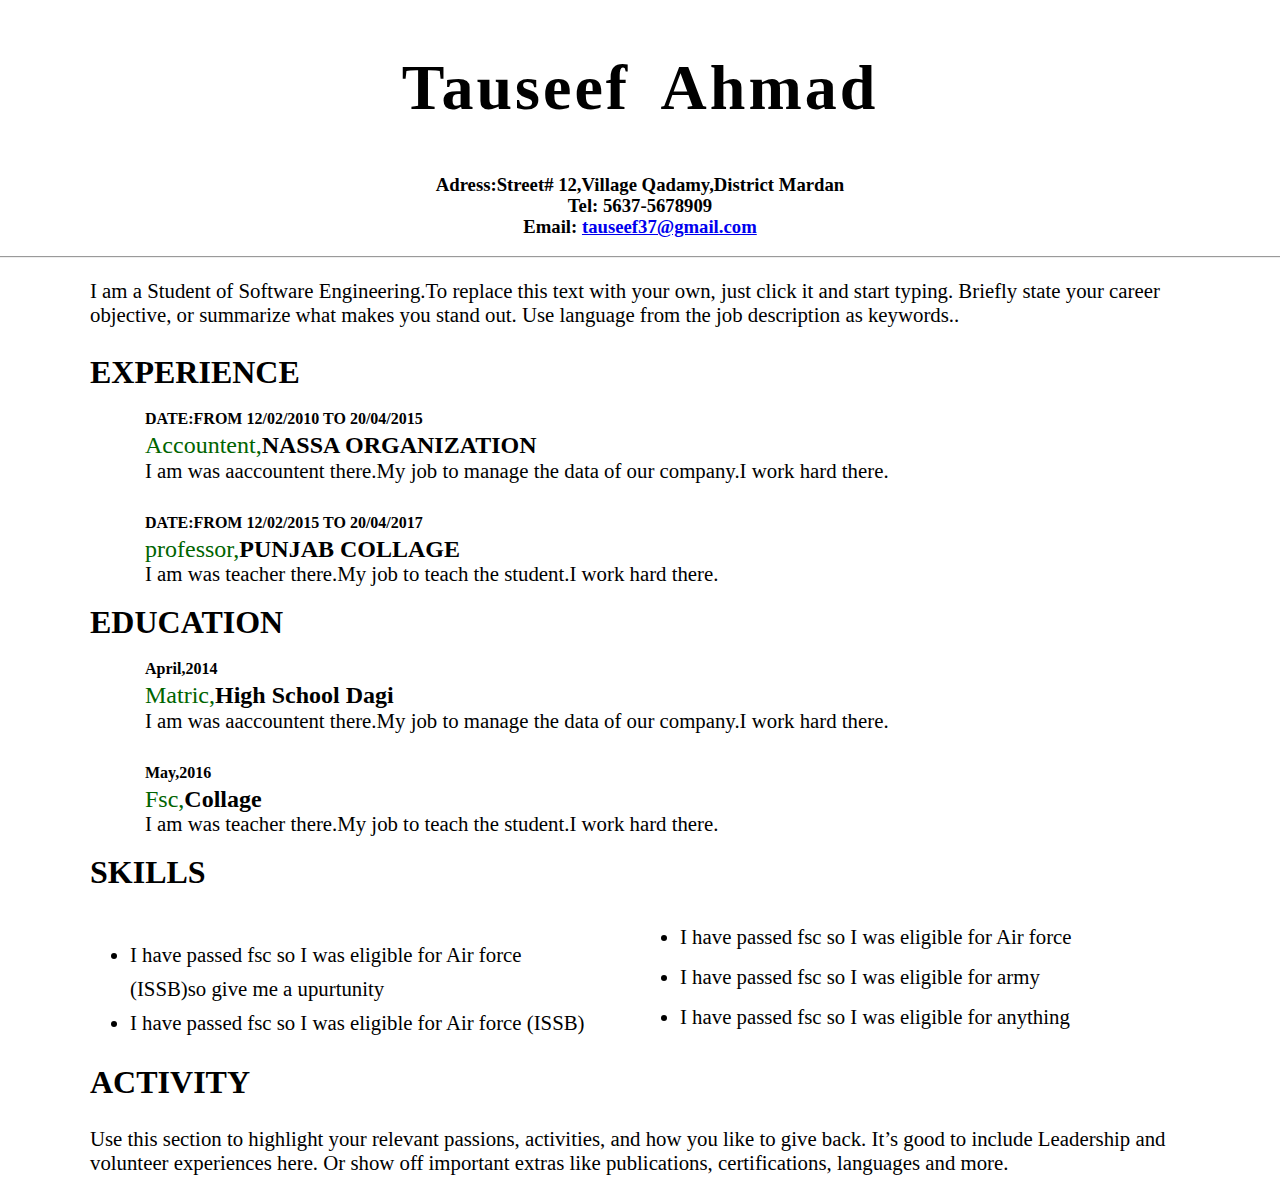
<file: Cv2/index.html>
<!DOCTYPE html>
<html lang="en">
    <head>
        <meta charset="utf-8">
        <title>My CV</title>
        <link rel="stylesheet" href="./css/shakeel.css" />

    </head>
    <body>
        <div class="head">
                <h1>Tauseef Ahmad</h1>
                <div class="inform">
                    <h3>Adress:Street# 12,Village Qadamy,District Mardan<br>Tel: 5637-5678909<br> Email: 
                        <a href="tauseef37@gmail.com">tauseef37@gmail.com</a><br>
                       
                    </h3>
                </div>
        </div>
        
        <hr style="margin-left:-10%;margin-right:-10%">
        <p style="font-size:130%">I am a Student of Software Engineering.To replace this text with your own, just click it and start typing. 
            Briefly state your career objective, or summarize what makes you stand out. Use language from the job 
            description as keywords..</p>
        <h2 style="font-size:2em">EXPERIENCE</h2>
        <div class="exp">
            <h4>DATE:FROM 12/02/2010 TO 20/04/2015</h4>
            <p style="color:darkgreen;font-size:1.5em;margin:0px">Accountent,<strong style="color:black">NASSA ORGANIZATION</strong> </p>
            <p style="font-size:130%">I am was aaccountent there.My job to manage the data of our company.I  work hard  there.</p>
            <br>
            <h4>DATE:FROM 12/02/2015 TO 20/04/2017</h4>
            <p style="color:darkgreen;font-size:1.5em;margin:0px">professor,<strong style="color:black">PUNJAB COLLAGE</strong> </p>
            <p style="font-size:130%">I am was teacher there.My job to teach the student.I  work hard there.</p>
        </div>
        <h2 style="font-size:2em">EDUCATION</h2>
        <div class="edu">
            <h4>April,2014</h4>
            <p style="color:darkgreen;font-size:1.5em;margin:0px">Matric,<strong style="color:black">High School Dagi</strong> </p>
            <p style="font-size:130%">I am was aaccountent there.My job to manage the data of our company.I  work hard  there.</p>
            <br>
            <h4>May,2016</h4>
            <p style="color:darkgreen;font-size:1.5em;margin:0px">Fsc,<strong style="color:black">Collage</strong> </p>
            <p style="font-size:130%">I am was teacher there.My job to teach the student.I  work hard there.</p>
        </div>
        <h2 style="font-size:2em">SKILLS</h2>
        <section>
            <div class="ul1">
                    <ul>
                            <li>I have passed fsc so I was eligible for Air force (ISSB)so give me a upurtunity</li>
                            <li>I have passed fsc so I was eligible for Air force (ISSB)</li>
                   
                    </ul>
            </div>
            <div class="ul2">
                    <ul>
                            <li>I have passed fsc so I was eligible for Air force </li>
                            <li>I have passed fsc so I was eligible for army </li>
                            <li>I have passed fsc so I was eligible for anything </li>
                   
                    </ul>
            </div>
     
     
        </section>
        <h2 style="font-size:2em">ACTIVITY</h2>
        <P style="font-size:130%">
                Use this section to highlight your relevant passions, activities, and how you like to give 
                back. It’s good to include Leadership and volunteer experiences here. Or show off important 
                extras like publications, certifications, languages and more.
        </P>

        
        

    </body>



</html>
</file>
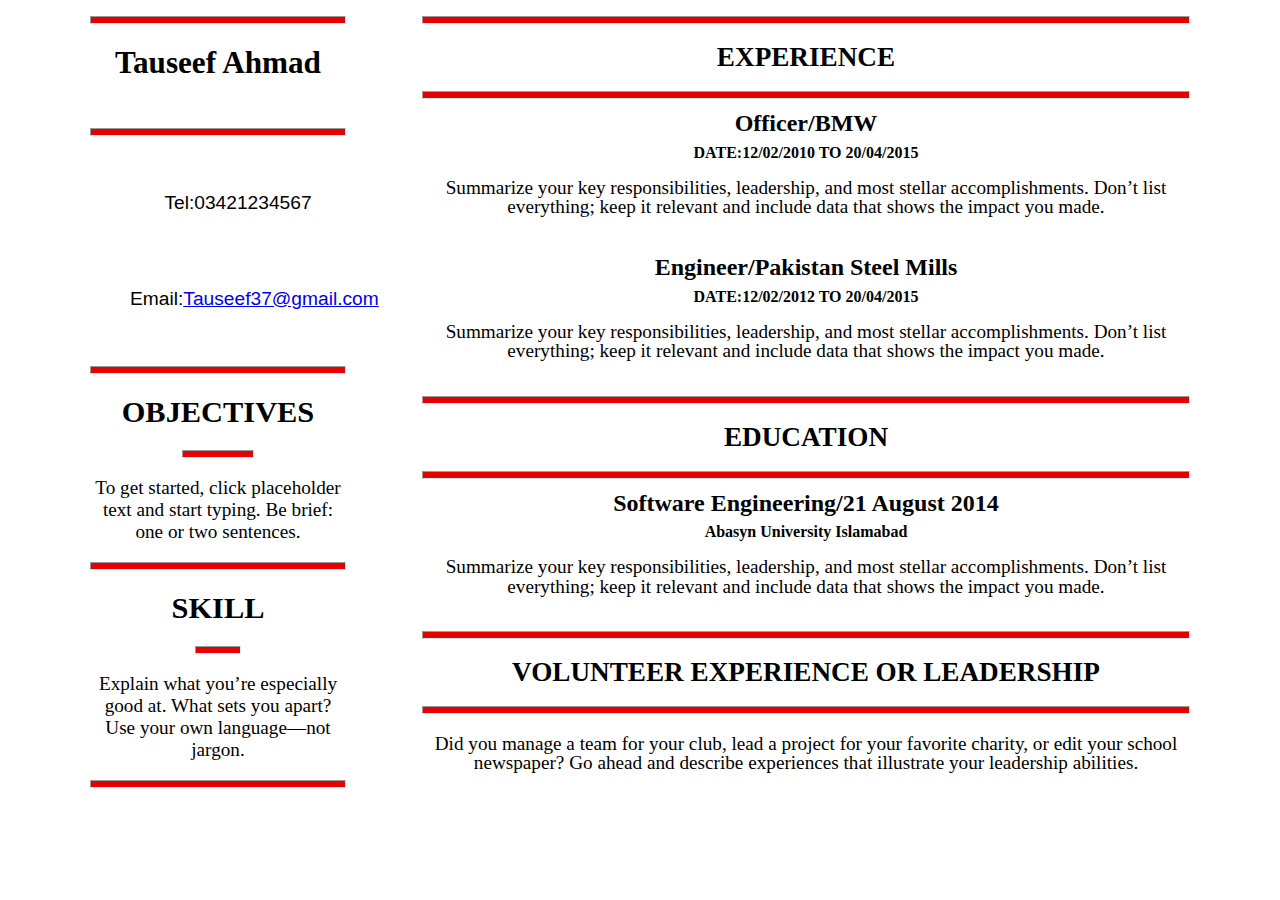
<file: Get test/index.html>
<!DOCTYPE html>
<html lang="en">
    <head>
        <meta charset="utf-8">
        <title>My CV</title>
        <link rel="stylesheet" href="./css/styles.css" />

    </head>
    <body>
           
        <div class="section">
                <div class="right">
                        <hr style="padding:3px;background-color:#e60000">
                        <h1 style="font-size:170%;text-align:center">EXPERIENCE</h1>
                        <hr style="padding:3px;background-color:#e60000">
                        <div class="head">
                                <h2 style="font-size:1.5em">Officer/BMW</h2>
                                <h4>DATE:12/02/2010 TO 20/04/2015</h4>
                                <p style="font-size:120%;line-height:100%">Summarize your key responsibilities,
                                         leadership, and most stellar accomplishments.
                                     Don’t list everything; keep it relevant and include data that shows the
                                      impact you made.
                                </p>
                                <br>
                                <h2 style="font-size:1.5em">Engineer/Pakistan Steel Mills</h2>
                                <h4>DATE:12/02/2012 TO 20/04/2015</h4>
                                <p style="font-size:120%;line-height:100%">Summarize your key responsibilities, 
                                        leadership, and most stellar accomplishments.
                                     Don’t list everything; keep it relevant and include data that shows the impact
                                     you made.
                                </p>
                                <br style="line-height:3em">
        
                        </div>
                        <hr style="padding:3px;background-color:#e60000">
                        <h1 style="font-size:170%;text-align:center">EDUCATION</h1>
                        <hr style="padding:3px;background-color:#e60000">
                        <div class="edu">
                                 <h2 style="font-size:1.5em">Software Engineering/21 August 2014</h2>
                                 <h4>Abasyn University Islamabad</h4>
                                 <p style="font-size:120%;line-height:100%">Summarize your key responsibilities,
                                          leadership, and most stellar accomplishments.
                                     Don’t list everything; keep it relevant and include data that shows the
                                      impact
                                       you made.
                                 </p>
                                 <br style="line-height:9em">
                                
                        </div>
                        <hr style="padding:3px;background-color:#e60000">
                        <h1 style="font-size:170%;text-align:center">VOLUNTEER EXPERIENCE OR LEADERSHIP</h1>
                        <hr style="padding:3px;background-color:#e60000">
                        <p style="text-align:center;font-size:120%;line-height:100%">Did you manage a team for
                                 your club, lead a project for your favorite charity, or edit your school
                                  newspaper? Go ahead and describe experiences that illustrate your leadership
                                   abilities.</p>
                        
                </div>
                <div class="left">
                        <hr style="padding:3px;background-color:#e60000">
                        <h1 style="font-size:195%;text-align:center">Tauseef Ahmad</h1>
                        <br>
                        <hr style="padding:3px;background-color:#e60000">
                        <ul style="line-height:5em" class="top">  
                                <li>Tel:03421234567</li>
                                <li>Email:<a href="tauseef37@gmail.com">Tauseef37@gmail.com</a></li>
                                
                         </ul>
                         <hr style="padding:3px;background-color:#e60000">
                         <h1 style="font-size:190%;text-align:center">OBJECTIVES</h1>
                         <hr style="padding:3px;background-color:#e60000;width:25%">
                         <p style="text-align:center;font-size:120%">To get started, click placeholder text and 
                                 start typing. Be brief: one or two sentences.</p>
                         <hr style="padding:3px;background-color:#e60000">
                         <h1 style="font-size:190%;text-align:center">SKILL</h1>
                         <hr style="padding:3px;background-color:#e60000;width:15%">
                         <p style="text-align:center;font-size:120%">Explain what you’re especially good at.
                                  What sets you apart? Use your own language—not jargon.</p>
                         <hr style="padding:3px;background-color:#e60000">

                </div>
        
        </div>
       
        
        
          
    </body>
</html>
</file>
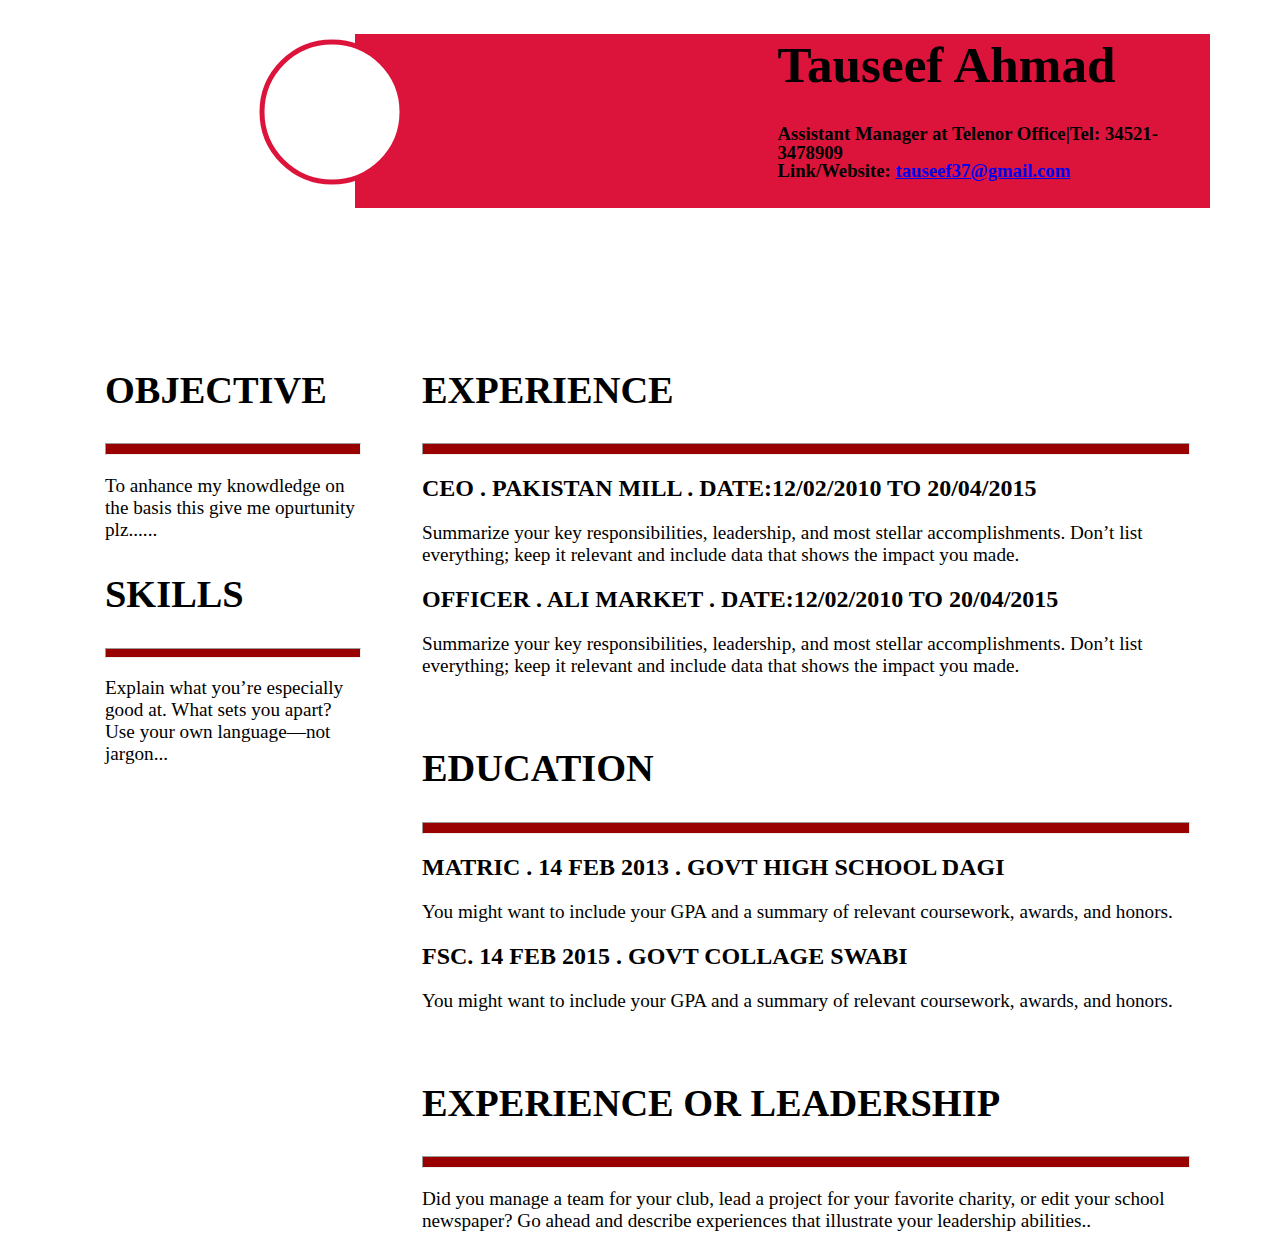
<file: Cv1/sample2.html>
<!DOCTYPE html>
<html lang="en">
<head>
	<meta charset="utf-8">
	<title>My Resume!</title>
	<link rel="stylesheet"  href="./css/style.css" />
	<link rel="stylesheet" href="https://cdnjs.cloudflare.com/ajax/libs/font-awesome/4.7.0/css/font-awesome.min.css">
</head>
<body>

	<section>
	<div class="circle">
		
		<svg height="200" width="200">
		<circle cx="100" cy="85" r="70" stroke="crimson" stroke-width="5" fill="white"/>
		
         
       </svg>
		
	</div>
	<div class="names">
		<h1>Tauseef Ahmad</h1>
	  <div>
		<h3>Assistant Manager at Telenor Office|Tel: 34521-3478909<br> Link/Website: <a  href="tauseef37@gmail.com">tauseef37@gmail.com</a></h3>
	  </div>
		
	</div>
	
	</section>
	<section>
		<div class="left">
		<h2 style="font-size: 3vw">OBJECTIVE</h2>
		<hr style="padding: 5px;background-color:#990000;">
		<p style="font-size: 1.5vw">To anhance my knowdledge on the basis this give me opurtunity plz......</h3>
		<h2 style="font-size: 3vw">SKILLS</h2>
		<hr style="padding: 4px;background-color:#990000;">
		<p style="font-size: 1.5vw">Explain what you’re especially good at. What sets you apart? Use your own language—not jargon...</p>

		</div>
		<div class="right">
			<h2 style="font-size: 3vw">EXPERIENCE</h2>
		    <hr style="padding: 5px;background-color:#990000;">
		    <h2  style="font-family:bold">CEO . PAKISTAN MILL . DATE:12/02/2010 TO 20/04/2015</h2>
		    <p style="font-size:1.5vw">
		    	Summarize your key responsibilities, leadership, and most stellar accomplishments. Don’t list everything; keep it relevant and include data that shows the impact you made.
		    </p>
		    <h2  style="font-family:bold">OFFICER . ALI MARKET . DATE:12/02/2010 TO 20/04/2015</h2>
		    <p style="font-size:1.5vw">
		    	Summarize your key responsibilities, leadership, and most stellar accomplishments. Don’t list everything; keep it relevant and include data that shows the impact you made.
		    </p>
		    <br>
		    <h2 style="font-size: 3vw">EDUCATION</h2>
		    <hr style="padding: 5px;background-color:#990000;">
		     <h2  style="font-family:bold">MATRIC . 14 FEB 2013 . GOVT HIGH SCHOOL DAGI</h2>
		    <p style="font-size:1.5vw">
		    	You might want to include your GPA and a summary of relevant coursework, awards, and honors.
		    </p>
		    <h2  style="font-family:bold">FSC. 14 FEB 2015 . GOVT COLLAGE SWABI</h2>
		    <p style="font-size:1.5vw">
		    	You might want to include your GPA and a summary of relevant coursework, awards, and honors.
		    </p>
		    <br>
		    <h2 style="font-size: 3vw"> EXPERIENCE OR LEADERSHIP</h2>
		    <hr style="padding: 5px;background-color:#990000;">
		    <p style="font-size:1.5vw">
		    	Did you manage a team for your club, lead a project for your favorite charity, or edit your school newspaper? Go ahead and describe experiences that illustrate your leadership abilities..
		    </p>


		</div>
		
		
	</section>
	<br>
	
	
		


	


</body>
</html>
</file>
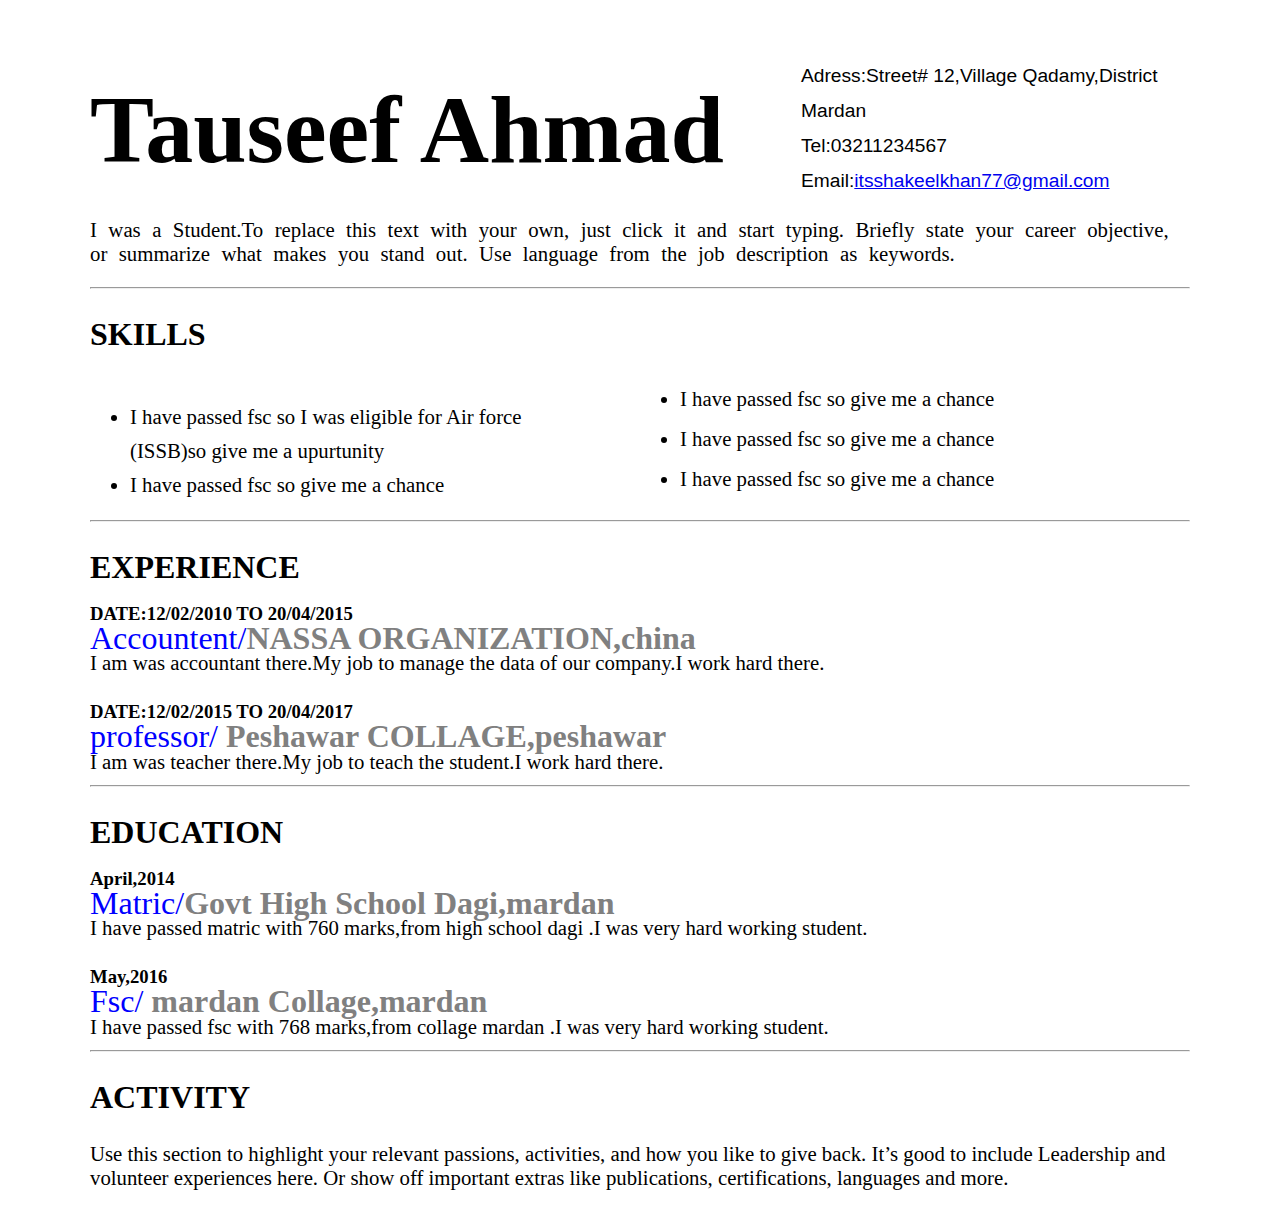
<file: Cv3/cv2.html>
<!DOCTYPE html>
<html lang="en">
    <head>
        <meta charset="utf-8">
        <title>My CV</title>
        <link rel="stylesheet" href="./csss/style.css" />

    </head>
    <body>
        <section>
                <div class="name">
                        <h1>Tauseef Ahmad</h1>
                       
                </div>
                <div  class="top">
                        <ul style="list-style-type: none">  
                                <li>Adress:Street# 12,Village Qadamy,District Mardan</li>
                                <li>Tel:03211234567</li>
                                <li>Email:<a href="tauseef37@gmail.com">itsshakeelkhan77@gmail.com</a></li>
                                
                        </ul>
                </div>
                
        </section>
        
        <p style="font-size:130%;word-spacing:0.3em"> I was a Student.To replace this text with your own, just click it and start typing. Briefly state your career
           objective, or summarize what makes you stand out. Use language from the job description as
           keywords.
        </p>
        <hr>
        <h2 style="font-size:2em">SKILLS</h2>
        <section>
            <div class="ul1">
                    <ul>
                            <li>I have passed fsc so I was eligible for Air force (ISSB)so give me a upurtunity</li>
                            <li>I have passed fsc so give me a chance</li>
                   
                    </ul>
            </div>
            <div class="ul2">
                    <ul>
                            <li>I have passed fsc so give me a chance</li>
                            <li>I have passed fsc so give me a chance</li>
                            <li>I have passed fsc so give me a chance</li>
                   
                    </ul>
            </div>
     
     
        </section>
        
        <hr>
        <h2 style="font-size:2em">EXPERIENCE</h2>
        <div class="exp">
            <h3>DATE:12/02/2010 TO 20/04/2015</h3>
            <p style="color:blue;font-size:2em;margin:0px">Accountent/<strong style="color:grey">NASSA ORGANIZATION,china</strong></p>
            <p style="font-size:130%">I am was accountant there.My job to manage the data of our company.I  work hard  there.</p>
            <br>
            <h3>DATE:12/02/2015 TO 20/04/2017</h3>
            <p style="color:blue;font-size:2em;margin:0px">professor/<strong style="color:grey"> Peshawar COLLAGE,peshawar</strong></p>
            <p style="font-size:130%">I am was teacher there.My job to teach the student.I  work hard there.</p>
        </div>
        <hr>
        <h2 style="font-size:2em">EDUCATION</h2>
        <div class="edu">
            <h3>April,2014</h3>
            <p style="color:blue;font-size:2em;margin:0px">Matric/<strong style="color:grey">Govt High School Dagi,mardan</strong></p>
            <p style="font-size:130%">I have passed matric with 760 marks,from high school dagi .I was very hard working student.</p>
            <br>
            <h3>May,2016</h3>
            <p style="color:blue;font-size:2em;margin:0px">Fsc/<strong style="color:grey"> mardan Collage,mardan</strong></p>
            <p style="font-size:130%">I have passed fsc with 768 marks,from collage mardan .I was very hard working student.</p>
        </div>
        <hr>
        <h2 style="font-size:2em">ACTIVITY</h2>
        <P style="font-size:130%">
                Use this section to highlight your relevant passions, activities, and how you like to give 
                back. It’s good to include Leadership and volunteer experiences here. Or show off important 
                extras like publications, certifications, languages and more.
        </P>

   

    </body>
 </html>
</file>
<file: Cv2/css/shakeel.css>
h1{
    font-size: 4em;
    text-align: center;
    line-height: 140%;
    letter-spacing: 3px;
    word-spacing: 15px;
   
}
.inform{
    text-align: center;
    line-height: 130%;
       
}


body{
    margin-left: 90px;
    margin-right: 90px;
}
.exp{
    
    line-height: 30%;
    padding-left: 05%;
   
}
.edu{
    
    line-height: 30%;
    padding-left: 05%;
   
}
.ul1{
    font-size: 130%;
    position: absolute;
    margin-right: 50%;
    width: 40%;
    line-height: 34px;
    
    
}
.ul2{
    font-size: 130%;
    margin-left: 50%;
    width:50%;
    line-height: 40px;
    
}
.head{
    line-height: 80%;
}
</file>
<file: Get test/css/styles.css>
body{
    margin-left: 90px;
    margin-right: 90px;
}
.right{
    position: absolute;
    right: 90px;
    width: 60%;
}
.left{
    position: absolute;
    left: 90px;
    width: 20%;
    

}
.head{
    text-align: center;
    line-height: 50%;
}
.edu{
    text-align: center;
    line-height: 50%;
}
.top{
    list-style-type: none;
    font-size: 120%; 
    text-align: center;
    font-family: Impact, Haettenschweiler, 'Arial Narrow Bold', sans-serif;

}
</file>
<file: Cv1/css/style.css>
body{
	margin-left:70px;
	margin-right: 70px;
	border-left: 30%;
	
}
h1{

   margin-left:50%; 
   font-size: 4vw;
   padding-top: 5px;
}
div{
	margin-left:50%; 
	padding-bottom: 4px;
}
.circle{
    position: absolute;
    right: 280px;
    width: 60%;
    margin-left: 20%;
    margin-top:-0.6%;
    
}
.names{
		background-color:crimson;
	    margin-left: 25%;
	    padding-right: 10px;
	    line-height: 1.0;
}
.right{
    position: absolute;
    margin-top: 10%;
    right: 90px;
    width: 60%;
}
.left{
	margin-left:70px;
    position: absolute;
    margin-top: 10%;
    left:35px;
    width: 20%;
    

}
</file>
<file: Cv3/csss/style.css>
body{
    margin-left: 90px;
    margin-right: 90px;
}
.name{
    line-height: 15px;
    font-family: bold;
    font-size: 3em;
    position: absolute;
    width: 50%;
}
.top{
    margin-top:3em;
    margin-left:61%;
    font-size: 120%; 
    font-family: Impact, Haettenschweiler, 'Arial Narrow Bold', sans-serif;
    width: 40%;
    line-height: 35px;
    

}
.ul1{
    font-size: 130%;
    position: absolute;
    margin-right: 50%;
    width: 40%;
    line-height: 34px;
    
    
}
.ul2{
    font-size: 130%;
    margin-left: 50%;
    width:50%;
    line-height: 40px;
    
}
.exp{
    
    line-height: 30%;
}
.edu{
    
    line-height: 30%;
}
</file>
